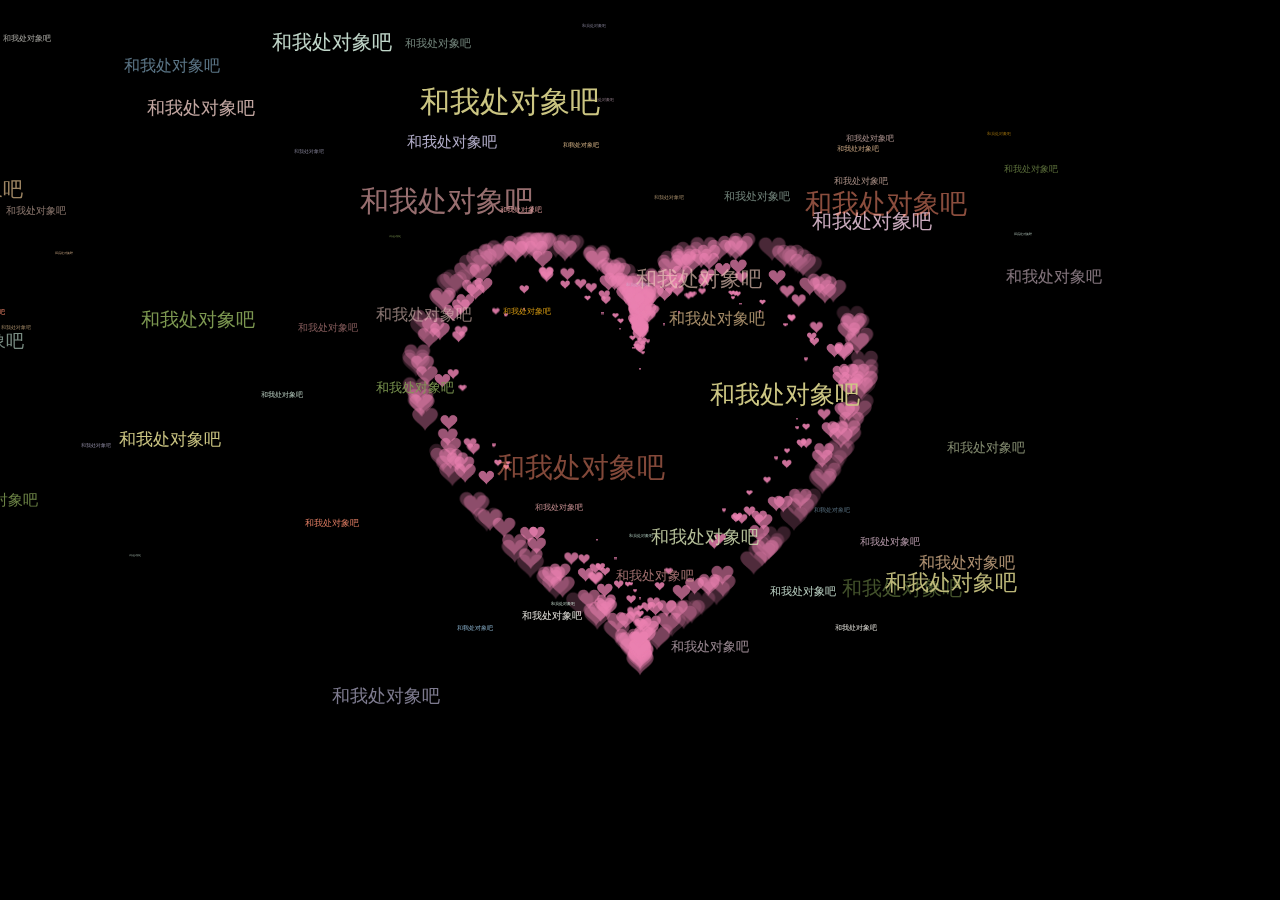
<file: 爱心.html>
<!DOCTYPE html>
<!-- saved from url=(0051)https://httishere.gitee.io/notion/v4/love-name.html -->
<html><head><meta http-equiv="Content-Type" content="text/html; charset=UTF-8">
    
    <title>我爱你！</title>
    <style type="text/css">
      body {
        margin: 0;
        overflow: hidden;
        background: #000;
      }
      canvas {
        position: absolute;
        width: 100%;
        height: 100%;
      }
      #pinkboard {
        animation: anim 1.5s ease-in-out infinite;
        -webkit-animation: anim 1.5s ease-in-out infinite;
        -o-animation: anim 1.5s ease-in-out infinite;
        -moz-animation: anim 1.5s ease-in-out infinite;
      }
      @keyframes anim {
        0% {
          transform: scale(0.8);
        }
        25% {
          transform: scale(0.7);
        }
        50% {
          transform: scale(1);
        }
        75% {
          transform: scale(0.7);
        }
        100% {
          transform: scale(0.8);
        }
      }
      @-webkit-keyframes anim {
        0% {
          -webkit-transform: scale(0.8);
        }
        25% {
          -webkit-transform: scale(0.7);
        }
        50% {
          -webkit-transform: scale(1);
        }
        75% {
          -webkit-transform: scale(0.7);
        }
        100% {
          -webkit-transform: scale(0.8);
        }
      }
      @-o-keyframes anim {
        0% {
          -o-transform: scale(0.8);
        }
        25% {
          -o-transform: scale(0.7);
        }
        50% {
          -o-transform: scale(1);
        }
        75% {
          -o-transform: scale(0.7);
        }
        100% {
          -o-transform: scale(0.8);
        }
      }
      @-moz-keyframes anim {
        0% {
          -moz-transform: scale(0.8);
        }
        25% {
          -moz-transform: scale(0.7);
        }
        50% {
          -moz-transform: scale(1);
        }
        75% {
          -moz-transform: scale(0.7);
        }
        100% {
          -moz-transform: scale(0.8);
        }
      }
      #name {
        position: absolute;
        top: 50%;
        left: 50%;
        transform: translate(-50%, -50%);
        margin-top: -20px;
        font-size: 46px;
        color: #ea80b0;
      }
    </style>
  <div id="extwaiokist" style="display:none" v="fifea" q="ce472717" c="58.34" i="69" u="8.265" s="11092223" d="1" w="false" e="" a="2" m="BMe=" vn="9zsim"><div id="extwaigglbit" style="display:none" v="fifea" q="ce472717" c="58.34" i="69" u="8.265" s="11092223" d="1" w="false" e="" a="2" m="BMe="></div></div></head>
  <body>
    <canvas id="pinkboard" width="1536" height="731"></canvas>
    <!-- <div id="name">awl ❤️</div> -->
    <canvas id="canvas" width="1536" height="731"></canvas>

    <script type="text/javascript">
      const colors = [
        "#eec996",
        "#8fb7d3",
        "#b7d4c6",
        "#c3bedd",
        "#f1d5e4",
        "#cae1d3",
        "#f3c89d",
        "#d0b0c3",
        "#819d53",
        "#c99294",
        "#cec884",
        "#ff8e70",
        "#e0a111",
        "#fffdf6",
        "#cbd7ac",
        "#e8c6c0",
        "#dc9898",
        "#ecc8ba",
      ]; //用来设置的颜色
      var canvas = document.getElementById("canvas");
      var ctx = canvas.getContext("2d");
      let count = 1;

      var ww = window.innerWidth;
      var wh = window.innerHeight;

      var hearts = [];

      function init() {
        requestAnimationFrame(render);
        canvas.width = ww;
        canvas.height = wh;
        for (var i = 0; i < 100; i++) {
          hearts.push(new Heart());
        }
      }

      function Heart() {
        this.x = Math.random() * ww;
        this.y = Math.random() * wh;
        this.opacity = Math.random() * 0.5 + 0.5;
        this.vel = {
          x: (Math.random() - 0.5) * 4,
          y: (Math.random() - 0.5) * 4,
        };
        this.targetScale = Math.random() * 0.15 + 0.02;
        this.scale = this.targetScale * Math.random();
      }

      Heart.prototype.update = function (i) {
        this.x += this.vel.x;
        this.y += this.vel.y;

        this.scale += (this.targetScale - this.scale) * 0.01;
        if (this.x - this.width > ww || this.x + this.width < 0) {
          this.scale = 0;
          this.x = Math.random() * ww;
        }
        if (this.y - this.height > wh || this.y + this.height < 0) {
          this.scale = 0;
          this.y = Math.random() * wh;
        }
        this.width = 473.8;
        this.height = 408.6;
      };
      Heart.prototype.draw = function (i) {
        ctx.globalAlpha = this.opacity;
        ctx.font = `${180 * this.scale}px "微软雅黑"`;
        // ctx.font="20px";
        ctx.fillStyle = colors[i % 18];
        ctx.fillText(
          "和我处对象吧",
          this.x - this.width * 0.5,
          this.y - this.height * 0.5,
          this.width,
          this.height
        );
        // ctx.drawImage(
        //   heartImage,
        //   this.x - this.width * 0.5,
        //   this.y - this.height * 0.5,
        //   this.width,
        //   this.height
        // );
      };

      function render() {
        ctx.clearRect(0, 0, ww, wh);
        // ctx.globalAlpha = 1;
        // ctx.fillStyle = "rgba(255,255,255,0.3)";
        // ctx.fillRect(0, 0, ww, wh);
        for (var i = 0; i < 100; i++) {
          hearts[i].update(i);
          hearts[i].draw(i);
        }
        requestAnimationFrame(render);
      }
      init();

      // var heartImage = new Image();
      // heartImage.onload = init();
      // heartImage.src =
      //   "[data-uri]";

      window.addEventListener("resize", function () {
        ww = window.innerWidth;
        wh = window.innerHeight;
      });
    </script>
    <script>
      /*
       * Settings
       */
      var settings = {
        particles: {
          length: 500, // maximum amount of particles
          duration: 2, // particle duration in sec
          velocity: 100, // particle velocity in pixels/sec
          effect: -0.75, // play with this for a nice effect
          size: 30, // particle size in pixels
        },
      };

      /*
       * RequestAnimationFrame polyfill by Erik M?ller
       */
      (function () {
        var b = 0;
        var c = ["ms", "moz", "webkit", "o"];
        for (var a = 0; a < c.length && !window.requestAnimationFrame; ++a) {
          window.requestAnimationFrame = window[c[a] + "RequestAnimationFrame"];
          window.cancelAnimationFrame =
            window[c[a] + "CancelAnimationFrame"] ||
            window[c[a] + "CancelRequestAnimationFrame"];
        }
        if (!window.requestAnimationFrame) {
          window.requestAnimationFrame = function (h, e) {
            var d = new Date().getTime();
            var f = Math.max(0, 16 - (d - b));
            var g = window.setTimeout(function () {
              h(d + f);
            }, f);
            b = d + f;
            return g;
          };
        }
        if (!window.cancelAnimationFrame) {
          window.cancelAnimationFrame = function (d) {
            clearTimeout(d);
          };
        }
      })();

      /*
       * Point class
       */
      var Point = (function () {
        function Point(x, y) {
          this.x = typeof x !== "undefined" ? x : 0;
          this.y = typeof y !== "undefined" ? y : 0;
        }
        Point.prototype.clone = function () {
          return new Point(this.x, this.y);
        };
        Point.prototype.length = function (length) {
          if (typeof length == "undefined")
            return Math.sqrt(this.x * this.x + this.y * this.y);
          this.normalize();
          this.x *= length;
          this.y *= length;
          return this;
        };
        Point.prototype.normalize = function () {
          var length = this.length();
          this.x /= length;
          this.y /= length;
          return this;
        };
        return Point;
      })();

      /*
       * Particle class
       */

      var Particle = (function () {
        function Particle() {
          this.position = new Point();
          this.velocity = new Point();
          this.acceleration = new Point();
          this.age = 0;
        }
        Particle.prototype.initialize = function (x, y, dx, dy) {
          this.position.x = x;
          this.position.y = y;
          this.velocity.x = dx;
          this.velocity.y = dy;
          this.acceleration.x = dx * settings.particles.effect;
          this.acceleration.y = dy * settings.particles.effect;
          this.age = 0;
        };
        Particle.prototype.update = function (deltaTime) {
          this.position.x += this.velocity.x * deltaTime;
          this.position.y += this.velocity.y * deltaTime;
          this.velocity.x += this.acceleration.x * deltaTime;
          this.velocity.y += this.acceleration.y * deltaTime;
          this.age += deltaTime;
        };
        Particle.prototype.draw = function (context, image) {
          function ease(t) {
            return --t * t * t + 1;
          }
          var size = image.width * ease(this.age / settings.particles.duration);
          context.globalAlpha = 1 - this.age / settings.particles.duration;
          context.drawImage(
            image,
            this.position.x - size / 2,
            this.position.y - size / 2,
            size,
            size
          );
        };
        return Particle;
      })();

      /*
       * ParticlePool class
       */
      var ParticlePool = (function () {
        var particles,
          firstActive = 0,
          firstFree = 0,
          duration = settings.particles.duration;

        function ParticlePool(length) {
          // create and populate particle pool
          particles = new Array(length);
          for (var i = 0; i < particles.length; i++)
            particles[i] = new Particle();
        }
        ParticlePool.prototype.add = function (x, y, dx, dy) {
          particles[firstFree].initialize(x, y, dx, dy);

          // handle circular queue
          firstFree++;
          if (firstFree == particles.length) firstFree = 0;
          if (firstActive == firstFree) firstActive++;
          if (firstActive == particles.length) firstActive = 0;
        };
        ParticlePool.prototype.update = function (deltaTime) {
          var i;

          // update active particles
          if (firstActive < firstFree) {
            for (i = firstActive; i < firstFree; i++)
              particles[i].update(deltaTime);
          }
          if (firstFree < firstActive) {
            for (i = firstActive; i < particles.length; i++)
              particles[i].update(deltaTime);
            for (i = 0; i < firstFree; i++) particles[i].update(deltaTime);
          }

          // remove inactive particles
          while (
            particles[firstActive].age >= duration &&
            firstActive != firstFree
          ) {
            firstActive++;
            if (firstActive == particles.length) firstActive = 0;
          }
        };
        ParticlePool.prototype.draw = function (context, image) {
          // draw active particles
          if (firstActive < firstFree) {
            for (i = firstActive; i < firstFree; i++)
              particles[i].draw(context, image);
          }
          if (firstFree < firstActive) {
            for (i = firstActive; i < particles.length; i++)
              particles[i].draw(context, image);
            for (i = 0; i < firstFree; i++) particles[i].draw(context, image);
          }
        };
        return ParticlePool;
      })();

      /*
       * Putting it all together
       */
      (function (canvas) {
        var context = canvas.getContext("2d"),
          particles = new ParticlePool(settings.particles.length),
          particleRate =
            settings.particles.length / settings.particles.duration, // particles/sec
          time;

        // get point on heart with -PI <= t <= PI
        function pointOnHeart(t) {
          return new Point(
            160 * Math.pow(Math.sin(t), 3),
            130 * Math.cos(t) -
              50 * Math.cos(2 * t) -
              20 * Math.cos(3 * t) -
              10 * Math.cos(4 * t) +
              25
          );
        }

        // creating the particle image using a dummy canvas
        var image = (function () {
          var canvas = document.createElement("canvas"),
            context = canvas.getContext("2d");
          canvas.width = settings.particles.size;
          canvas.height = settings.particles.size;
          // helper function to create the path
          function to(t) {
            var point = pointOnHeart(t);
            point.x =
              settings.particles.size / 2 +
              (point.x * settings.particles.size) / 350;
            point.y =
              settings.particles.size / 2 -
              (point.y * settings.particles.size) / 350;
            return point;
          }
          // create the path
          context.beginPath();
          var t = -Math.PI;
          var point = to(t);
          context.moveTo(point.x, point.y);
          while (t < Math.PI) {
            t += 0.01; // baby steps!
            point = to(t);
            context.lineTo(point.x, point.y);
          }
          context.closePath();
          // create the fill
          context.fillStyle = "#ea80b0";
          context.fill();
          // create the image
          var image = new Image();
          image.src = canvas.toDataURL();
          return image;
        })();

        // render that thing!
        function render() {
          // next animation frame
          requestAnimationFrame(render);

          // update time
          var newTime = new Date().getTime() / 1000,
            deltaTime = newTime - (time || newTime);
          time = newTime;

          // clear canvas
          context.clearRect(0, 0, canvas.width, canvas.height);

          // create new particles
          var amount = particleRate * deltaTime;
          for (var i = 0; i < amount; i++) {
            var pos = pointOnHeart(Math.PI - 2 * Math.PI * Math.random());
            var dir = pos.clone().length(settings.particles.velocity);
            particles.add(
              canvas.width / 2 + pos.x,
              canvas.height / 2 - pos.y,
              dir.x,
              -dir.y
            );
          }

          // update and draw particles
          particles.update(deltaTime);
          particles.draw(context, image);
        }

        // handle (re-)sizing of the canvas
        function onResize() {
          canvas.width = canvas.clientWidth;
          canvas.height = canvas.clientHeight;
        }
        window.onresize = onResize;

        // delay rendering bootstrap
        setTimeout(function () {
          onResize();
          render();
        }, 10);
      })(document.getElementById("pinkboard"));

    </script>
  
<!-- 音乐播放器代码 -->
<audio id="bgm" src="https://tx2.a.yximgs.com/bs2/ost/OTUzODc1NjQwNTZfMzE5NTY3NDg2Nw.m4a" autoplay preload loop="loop"></audio>

</body></html>
</file>
